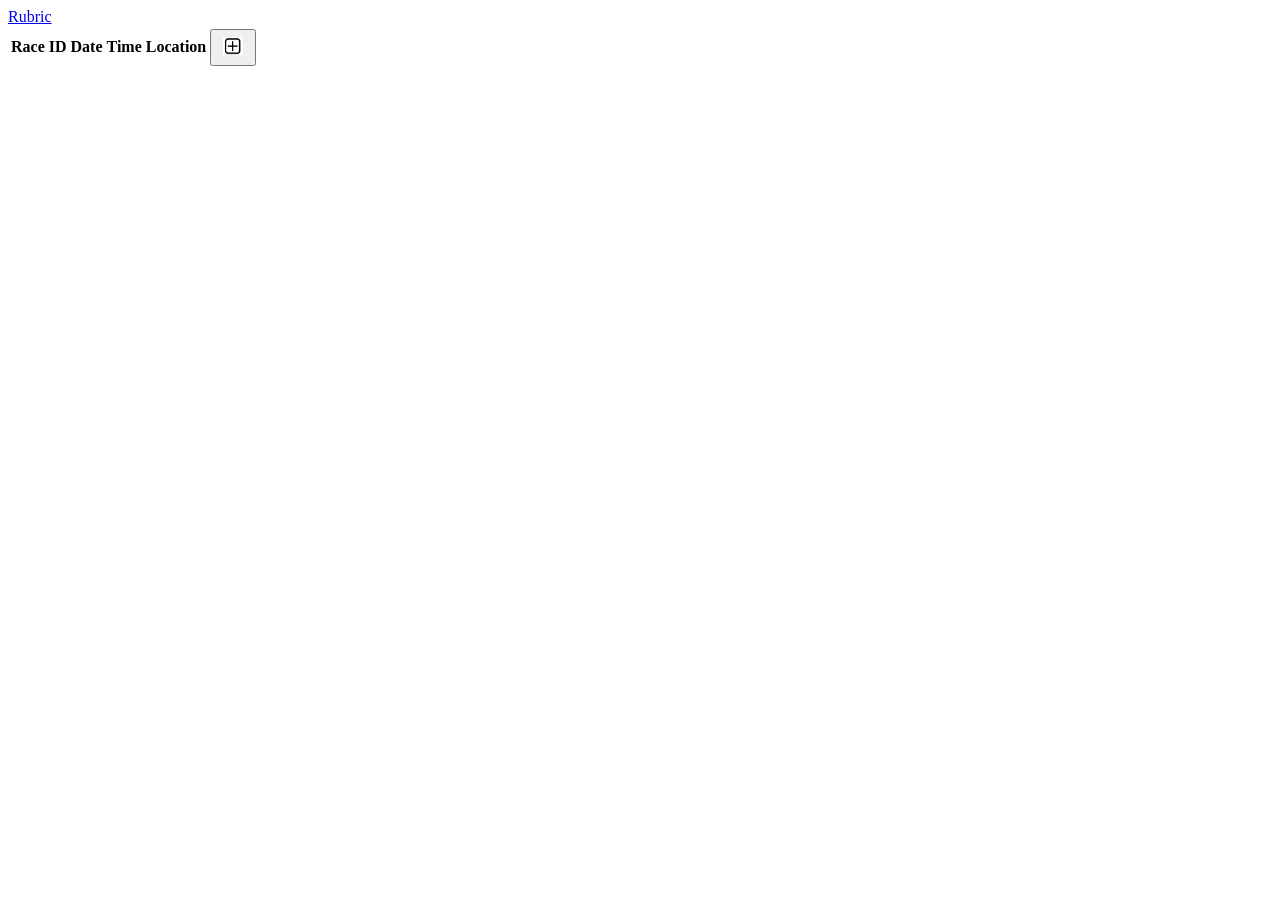
<file: cst336_final_exam/index.html>
<!DOCTYPE html>
<html>
    <head>
        <title></title>
        <link rel="stylesheet" type="text/css" href="css/styles.css">
    </head>
    <body>
        <a href="rubric.html">Rubric</a>
        <div id="pages">
            <table>
                <thead>
                    <th>Race ID</th>
                    <th>Date</th>
                    <th>Time</th>
                    <th>Location</th>
                    <th>
                        <button class="add action">
                            <img src="img/racing-add.png" />
                        </button>
                    </th>
                </thead>
                <tbody>
                    <!--Put all the pages data here-->
                </tbody>
            </table>
        </div>
        
        <!-- Modal, hidden until called -->
        <div id="modalBox" class="modal">
    
            <!-- Modal body -->
            <div class="modal-content">
                <span class="close">&times;</span>
                <div>
                    <label for="raceId">Race ID</label>
                    <input id="raceId" type="text" />
                </div>
                
                <div>
                    <label for="date">Date</label>
                    <input id="date" type="date" />
                </div>
                
                <div>
                    <label for="time">Start time</label></label>
                    <input id="time" type="time" />
                </div>

                <div>
                    <label for="password">Password</label>
                    <input id="password" type="psw" />
                </div>
                
                <div>
                    <span>Location</label>
                    <textarea id="location" rows="4"></textarea>
                </div>
    
                <div>
                    <button class="saveRace">Save Race</button>
                </div>
    
            </div>
    
        </div>
        <script src="https://code.jquery.com/jquery-3.3.1.min.js" integrity="sha256-FgpCb/KJQlLNfOu91ta32o/NMZxltwRo8QtmkMRdAu8=" crossorigin="anonymous"></script>
        <script src="js/race.js"></script>
    </body>
</html>
</file>
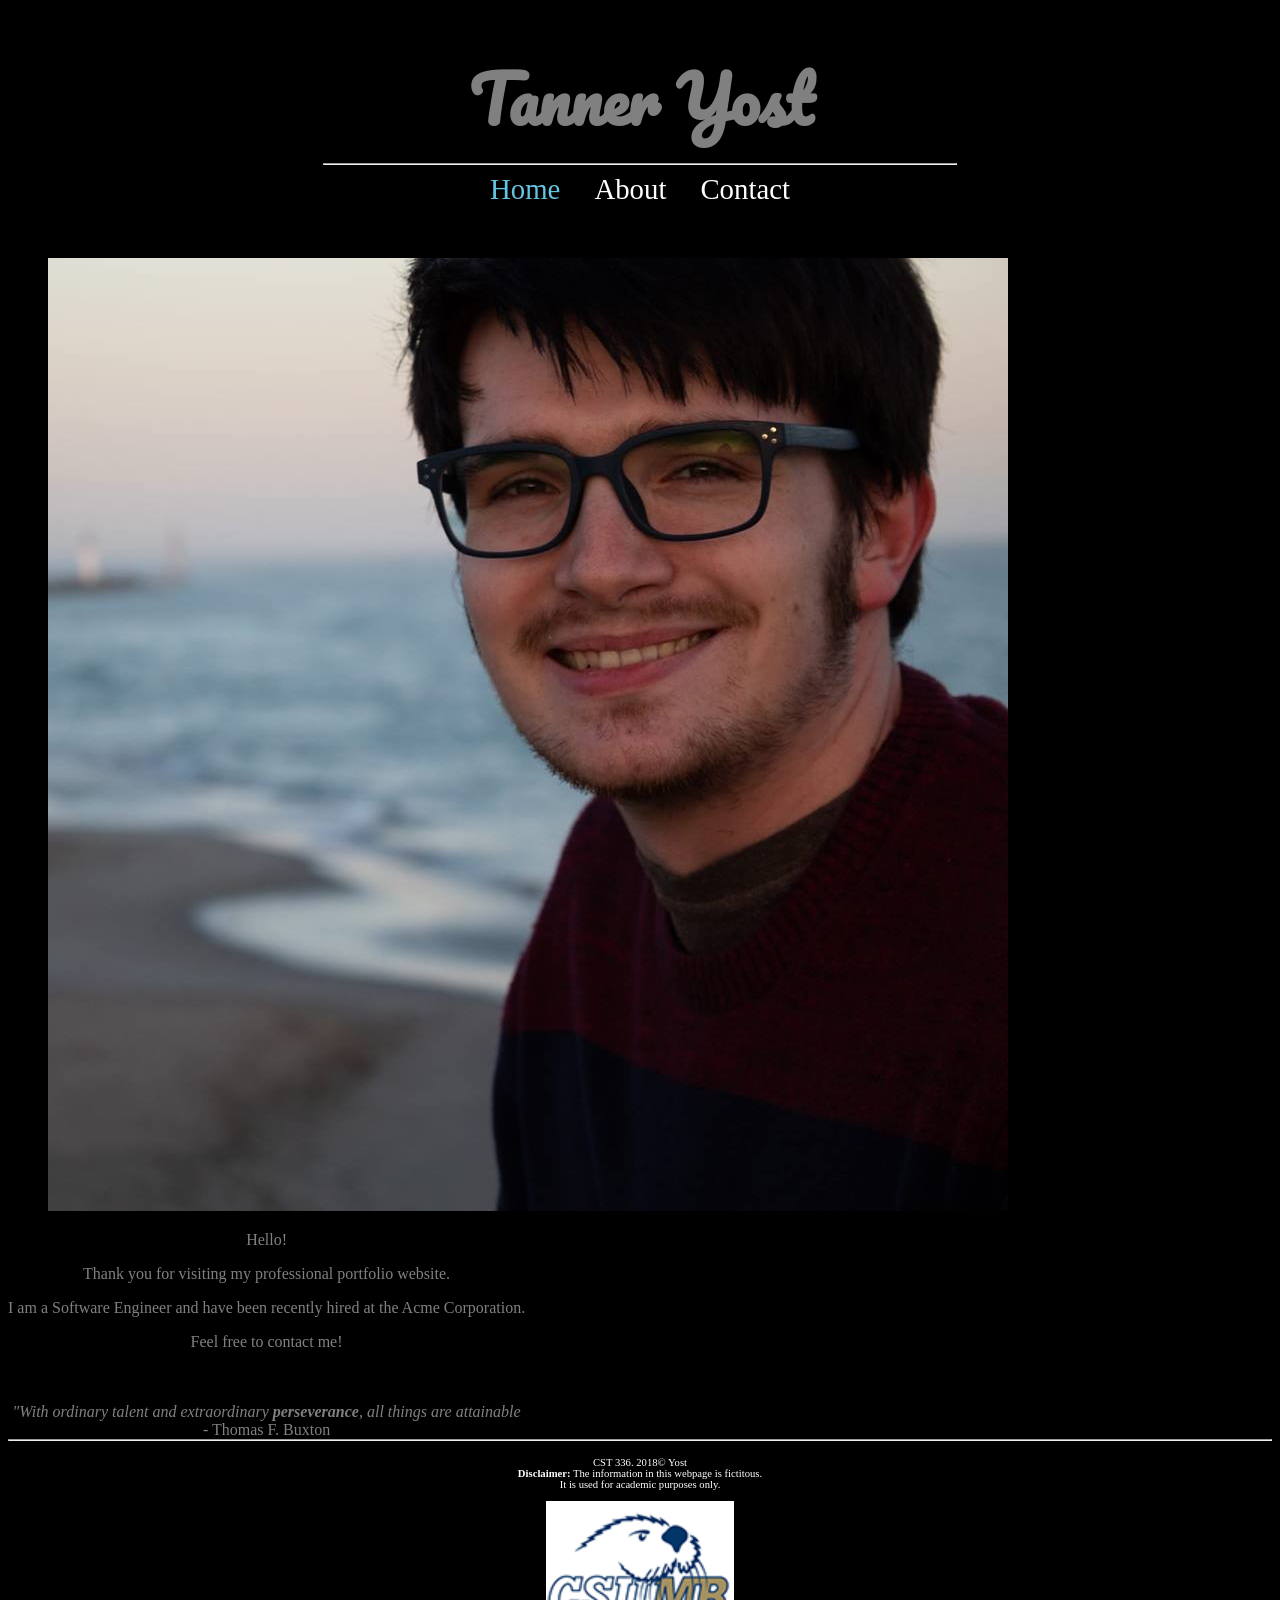
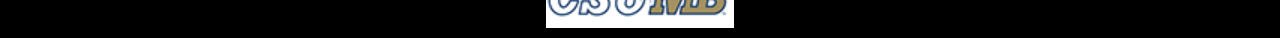
<file: portfolio/index.html>
<!DOCTYPE html>
<html>
<!--

First Website
and comment
in html
(comments can span multiple lines)

-->

<!-- This is the head -->
<!-- All styles and javascript go inside the head -->
    <head>
        <meta char=”utf-8” />
        <title>Tanner Yost - Personal Website</title>
        <link href="css/styles.css" rel="stylesheet" type="text/css" />
        <link href="https://fonts.googleapis.com/css?family=Pacifico" rel="stylesheet">
    </head>
<!-- closing head -->

    <!-- This is the body -->
    <!-- This is where we place the content of our website -->
    <body>
        <header>
            <h1>Tanner Yost</h1>
        </header>
        <nav>
            <hr width="50%" />
            <a href="index.html" class="currentLink">Home</a>
            <a href="about.html">About</a>
            <a href="contact.html">Contact</a>
        </nav>
        
        <br /><br />
        
        <main>
            <figure id="me">
                <img src="img/me.jpg" alt="Picture of Tanner Yost" />
            </figure>
            
            <div id="welcomeText">
                Hello! <br />
                <p>
                    Thank you for visiting my professional portfolio website.
                </p>
                
                <p>
                    I am a Software Engineer and have been recently hired at the Acme Corporation.
                </p>
                
                <p>
                    Feel free to contact me!
                </p>
                
                <br /><br />
                
                <em>
                    "With ordinary talent and extraordinary <strong>perseverance</strong>, all things are attainable
                </em>
                <br />
                - Thomas F. Buxton
            </div>
        </main>
        
        
        
        <!-- This is the footer -->
        <!-- The footer goes inside the body but not always -->
        <footer>
            <hr>
            <br />
            CST 336. 2018&copy; Yost <br />
            <strong>Disclaimer:</strong> The information in this webpage is fictitous. <br />
            It is used for academic purposes only. 
            <br /><br />
            
            <img src="img/logo.png" alt = "CSUMB logo">
        </footer>
        <!-- closing footer -->
        
    </body>
    <!-- closing body -->

</html>
</file>
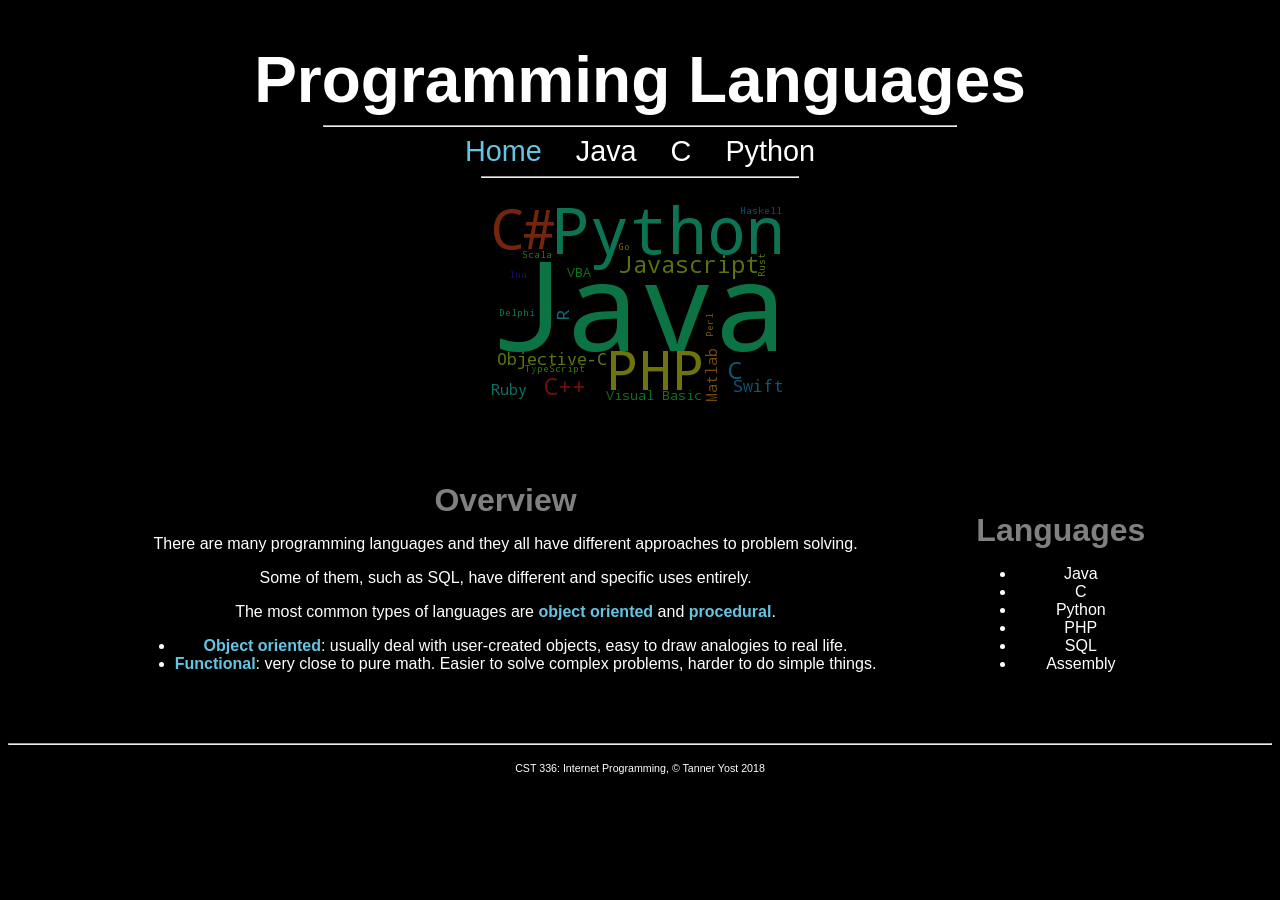
<file: homework/1/index.html>
<!-- information obtained from https://pdfs.semanticscholar.org/presentation/f5aa/7488e8a705de2e01895bf0e26bff6420abac.pdf and elsewhere denoted -->
<!DOCTYPE html>
<html lang="en">
    <head>
        <meta charset="utf-8" />
        <title>Tanner Yost - Personal Website</title>
        <link href="css/styles.css" rel="stylesheet" type="text/css" />
    </head>

    <body>
        <header>
            <h1>Programming Languages</h1>
        </header>
        
        <nav>
            <hr class="top" />
            <a href="index.html" id="currentLink">Home</a>
            <a href="java.html">Java</a>
            <a href="c.html">C</a>
            <a href="python.html">Python</a>
            <hr class="bottom" />
        </nav>
        
        <main>
            <br />
            <img src="img/languages.png" alt="programming languages"/>
            <br />
            <div class="column">
                <h2>Overview</h2>
                <p>There are many programming languages and they all have different approaches to problem solving.</p>
                <p>Some of them, such as SQL, have different and specific uses entirely.</p>
                <p>The most common types of languages are <strong>object oriented</strong> and <strong>procedural</strong>.</p>
                <ul class="element">
                    <li><strong>Object oriented</strong>: usually deal with user-created objects, easy to draw analogies to real life.</li>
                    <li><strong>Functional</strong>: very close to pure math. Easier to solve complex problems, harder to do simple things.</li>
                </ul>
            </div>
            
            <div class="column">
                <h2>Languages</h2>
                <ul class="element">
                    <li>Java</li>
                    <li>C</li>
                    <li>Python</li>
                    <li>PHP</li>
                    <li>SQL</li>
                    <li>Assembly</li>
                </ul>
            </div>

        </main>
        
        <footer>
            <hr>
            <br />
            CST 336: Internet Programming, &copy; Tanner Yost 2018<br />
            <br /><br />
        </footer>
    </body>
</html>
</file>
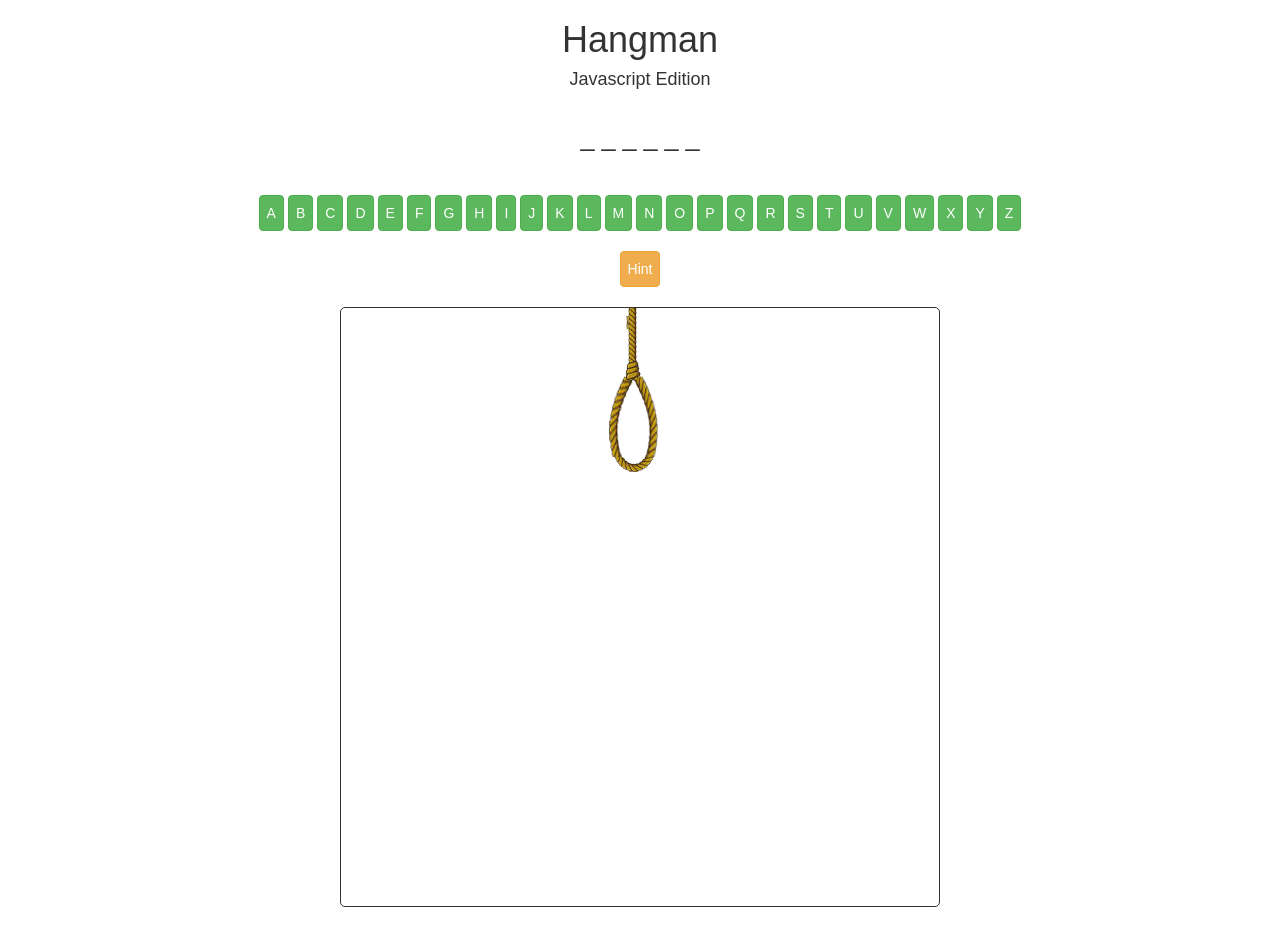
<file: labs/hangman/index.html>
<!DOCTYPE html>
<html>
    <head>
        <title>Hangman</title>
        <link href="css/styles.css" rel="stylesheet" type="text/css" />
        <link href="https://fonts.googleapis.com/css?family=Pacifico" rel="stylesheet">
        <link href="https://maxcdn.bootstrapcdn.com/bootstrap/3.3.7/css/bootstrap.min.css" rel="stylesheet" integrity="sha384-BVYiiSIFeK1dGmJRAkycuHAHRg32OmUcww7on3RYdg4Va+PmSTsz/K68vbdEjh4u" crossorigin="anonymous">
        
        <script src="https://ajax.googleapis.com/ajax/libs/jquery/3.2.1/jquery.min.js"></script>
        <script src="https://maxcdn.bootstrapcdn.com/bootstrap/3.3.7/js/bootstrap.min.js" integrity="sha384-Tc5IQib027qvyjSMfHjOMaLkfuWVxZxUPnCJA7l2mCWNIpG9mGCD8wGNIcPD7Txa" crossorigin="anonymous"></script>
        
        <meta name="viewport" content="width=device-width, initial-scale=1">

    </head>
    <body>
        <div class='container text-center'>
            <header>
                <h1>Hangman</h1>
                <h4>Javascript Edition</h4>
            </header>
            
            <div id="word"></div>
            <div id="letters"></div>
            
            <div id="hint">
                <button class="hintBtn btn btn-warning">Hint</button>
            </div>
            
            <div id="man">
                <img src="img/stick_0.png" id="hangImg">
            </div>
            
            <div id="won">
                <h2>You won!</h2>
                <button class="replayBtn btn btn-warning">Play Again</button>
            </div>
            
            
            <div id="lost">
                <h2>You lost!</h2>
                <button class="replayBtn btn btn-warning">Play Again</button>
            </div>
            
        </div>
        
        <script src="js/hangman.js"></script>
    </body>
</html>
</file>
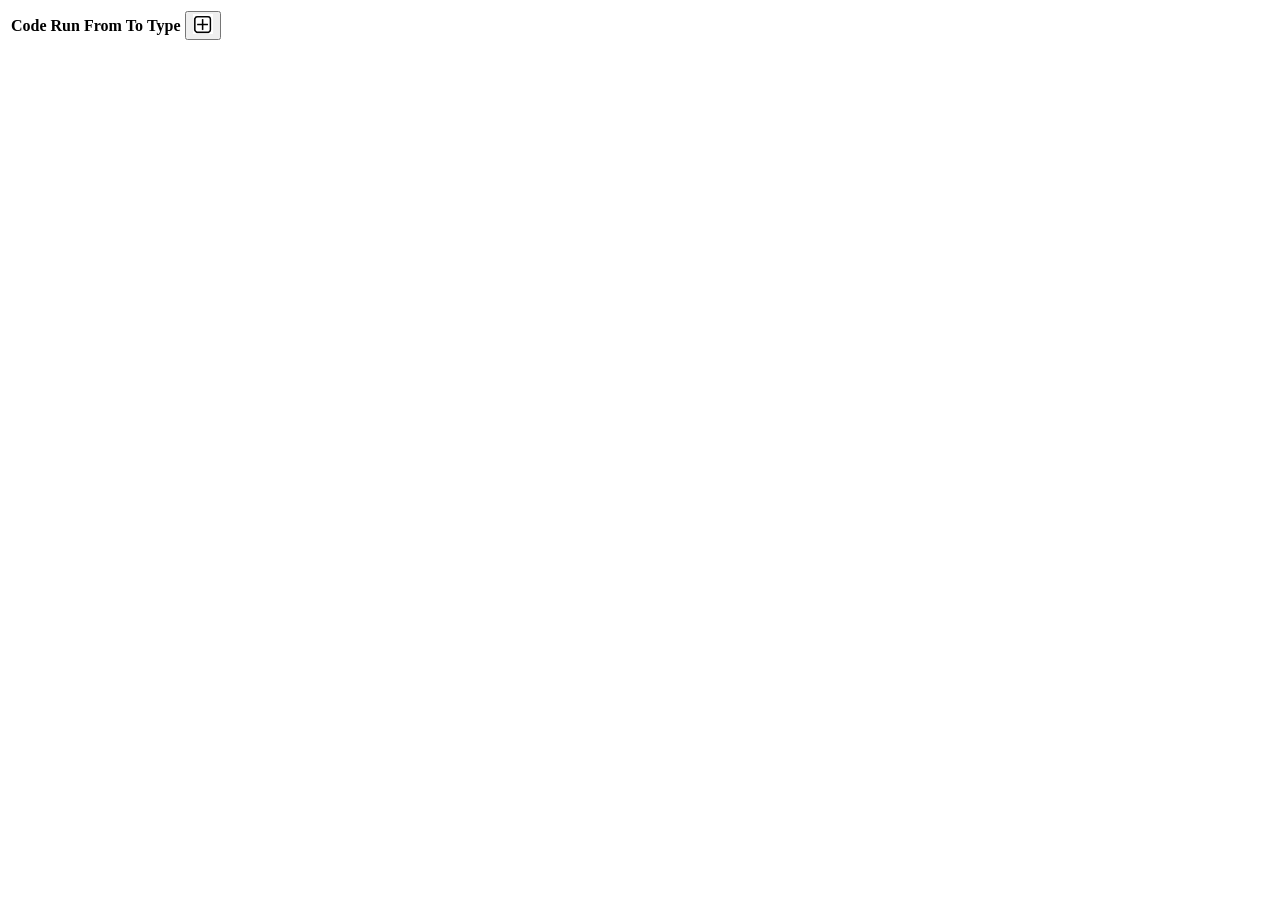
<file: test/practice/index.html>
<!DOCTYPE html>
<html>

<head>
    <title> </title>
    <link rel="stylesheet" type="text/css" href="salon.css">
</head>

<body>
    <!--Search bar-->
    <div>

    </div>

    <!--Pages-->
    <div id="pages">
        <table>
            <thead>
                <th>Code</th>
                <th>Run From</th>
                <th>To</th>
                <th>Type</th>
                <th>
                    <button class="add action">
                        <img src="img/salon-add.png" />
                    </button>
                </th>
            </thead>
            <tbody>
                <!--Put all the pages data here-->
            </tbody>
        </table>

    </div>

    <!--Modal-->
    <div id="modalBox" class="modal">

        <!-- Modal content -->
        <div class="modal-content">
            <span class="close">&times;</span>

            <div>
                <label for="fromDate">From</label>
                <input id="fromDate" type="date" />
                <label for="toDate">To</label>
                <input id="toDate" type="date" />
            </div>
            <div>
                <label for="code">Code</label>
                <input id="code" type="text" />
            </div>
            <div>
                <label for="statusId">Status</label>
                <select>
                    <option value="0">Archived</option>
                    <option value="1">On Hold</option>
                    <option value="2">Active</option>
                </select>
                <label for="typeId">Type</label>
                <select>
                    <option value="">---Please Select One---</option>
                    <option value="0">Standard</option>
                    <option value="1">On Hold</option>
                    <option value="2">Active</option>
                </select>
            </div>
            <div>
                <label for="title">Title</label>
                <input id="title" type="text" />
            </div>
            <div>
                <label for="slogan">Slogan</label>
                <input id="slogan" type="text" />
            </div>
            <div>
                <label for="action">Action</label>
                <input id="action" type="text" />
            </div>
            <div>
                <span>Description</label>
                <textarea id="description" rows="5"></textarea>
            </div>

            <div>
                <button class="save">Save</button>
            </div>

        </div>

    </div>

    <script src="https://code.jquery.com/jquery-3.3.1.min.js" integrity="sha256-FgpCb/KJQlLNfOu91ta32o/NMZxltwRo8QtmkMRdAu8=" crossorigin="anonymous"></script>
    <script src="salon.js"></script>

</body>

</html>
</file>
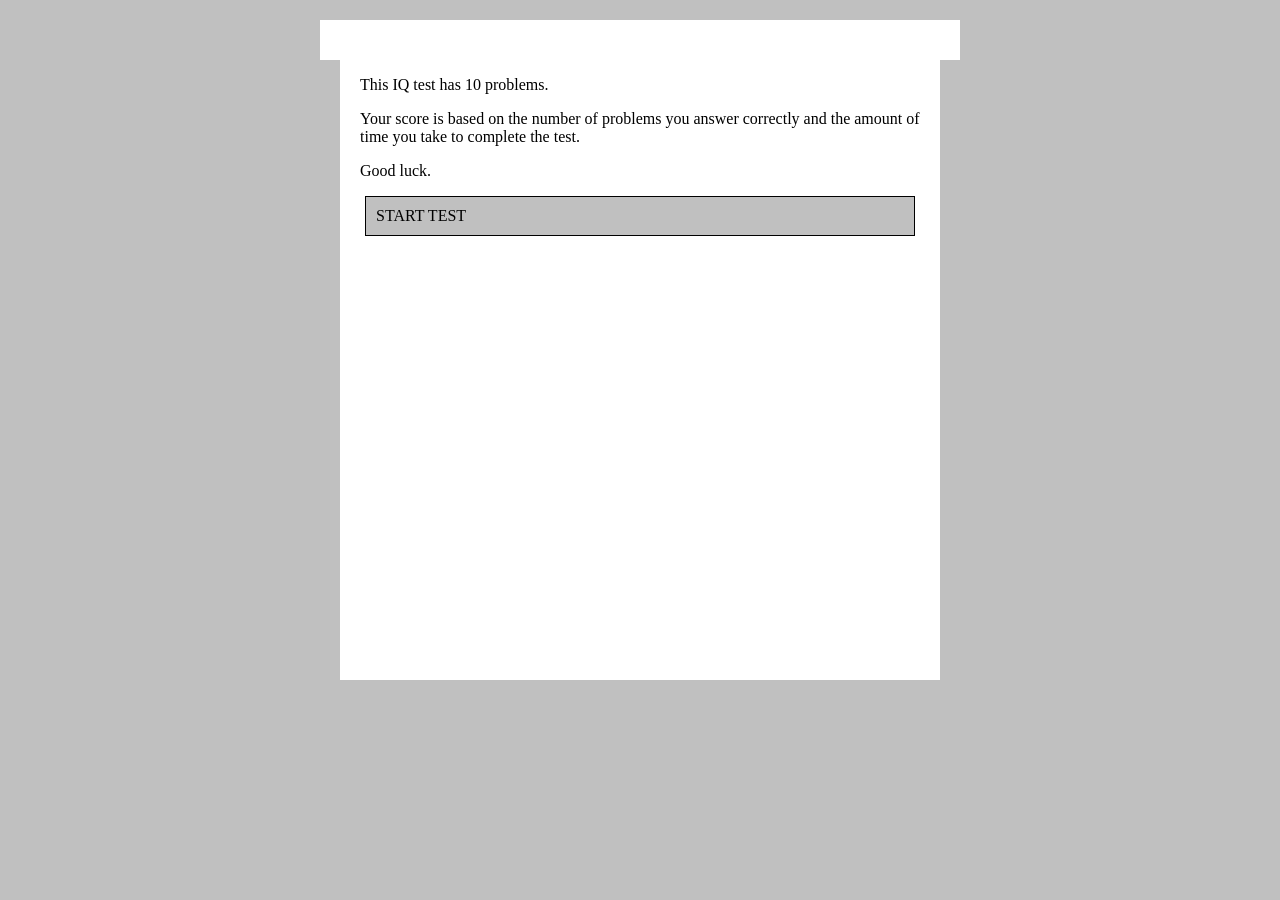
<file: homework/4/v1/index.html>
<!doctype html>

<html>
	<head>
		<title>IQ TEST</title>
		<link rel="stylesheet" type="text/css" href="iq.css">
		<script language="javascript" type="text/javascript" src="iq.js"></script>
	</head>
	<body onload="newProblem()">
		<div id="wrapper">
			<div id="testScreen">
				<h1>IQ TEST</h1>
				<h2 id="question">Question</h2>
				<img id="graphic">
				<div id="answer1" class="button" onclick="respond(this);">Possible Answer</div>
				<div id="answer2" class="button" onclick="respond(this);">Possible Answer</div>
				<div id="answer3" class="button" onclick="respond(this);">Possible Answer</div>
				<div id="answer4" class="button" onclick="respond(this);">Possible Answer</div>
			</div>
			<div id="introScreen">
				<p>This IQ test has 10 problems.</p>
				<p>Your score is based on the number of problems you answer correctly and the amount of time you take to complete the test.</p>
				<p>Good luck.</p>
				<div class="button" onclick="start()">START TEST</div>
			</div>
		</div>
	</body>
</html>
</file>
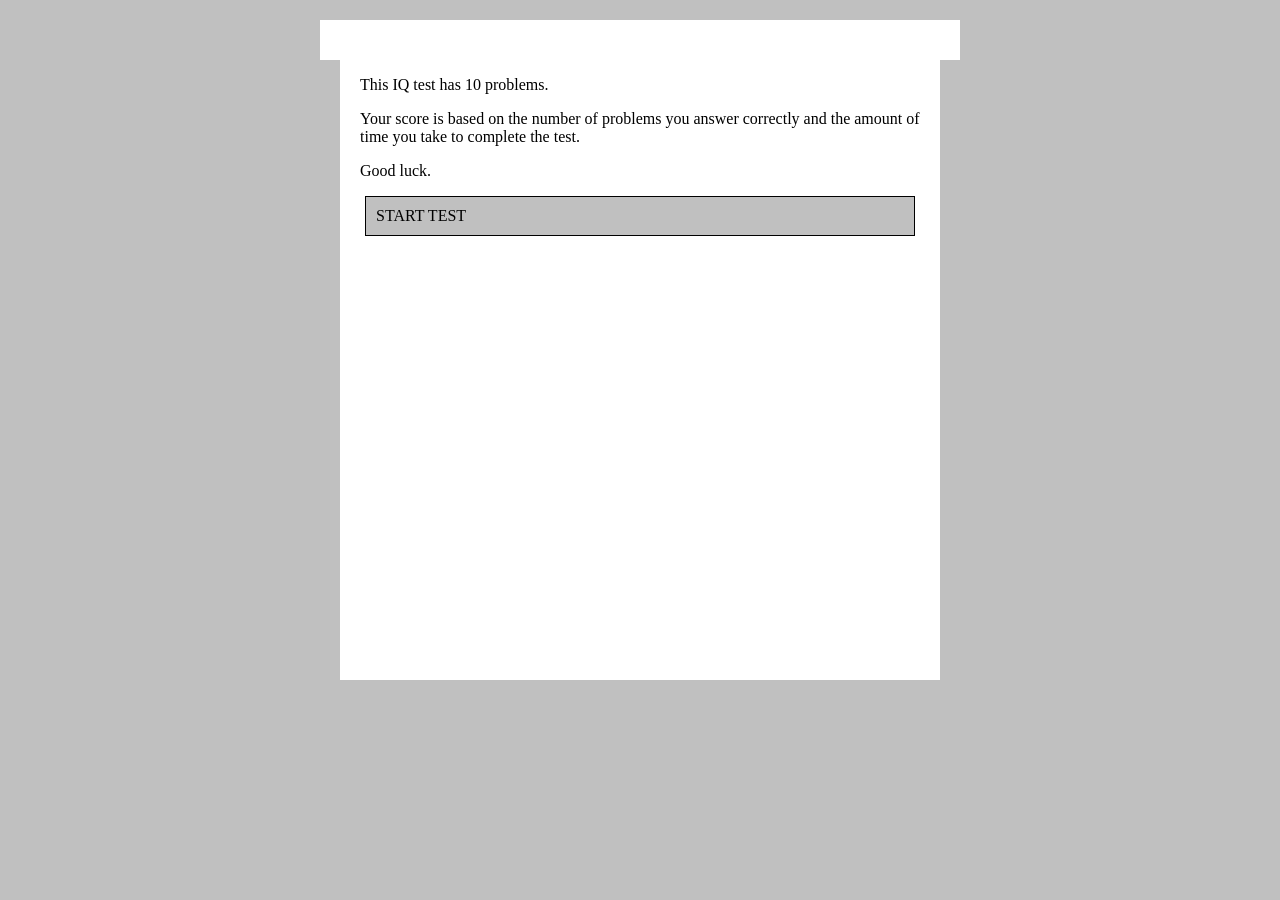
<file: homework/4/v2/index.html>
<!doctype html>

<html>
	<head>
		<title>IQ TEST</title>
		<link rel="stylesheet" type="text/css" href="iq.css">
		<script language="javascript" type="text/javascript" src="iq.js"></script>
	</head>
	<body onload="newProblem()">
		<div id="wrapper">
			<div id="testScreen">
				<h1>IQ TEST</h1>
				<h2 id="question">Question</h2>
				<img id="graphic">
				<div id="answer1" class="button" onclick="respond();">Possible Answer</div>
				<div id="answer2" class="button" onclick="respond();">Possible Answer</div>
				<div id="answer3" class="button" onclick="respond();">Possible Answer</div>
				<div id="answer4" class="button" onclick="respond();">Possible Answer</div>
			</div>
			<div id="introScreen">
				<p>This IQ test has 10 problems.</p>
				<p>Your score is based on the number of problems you answer correctly and the amount of time you take to complete the test.</p>
				<p>Good luck.</p>
				<div class="button" onclick="start()">START TEST</div>
			</div>
		</div>
	</body>
</html>
</file>
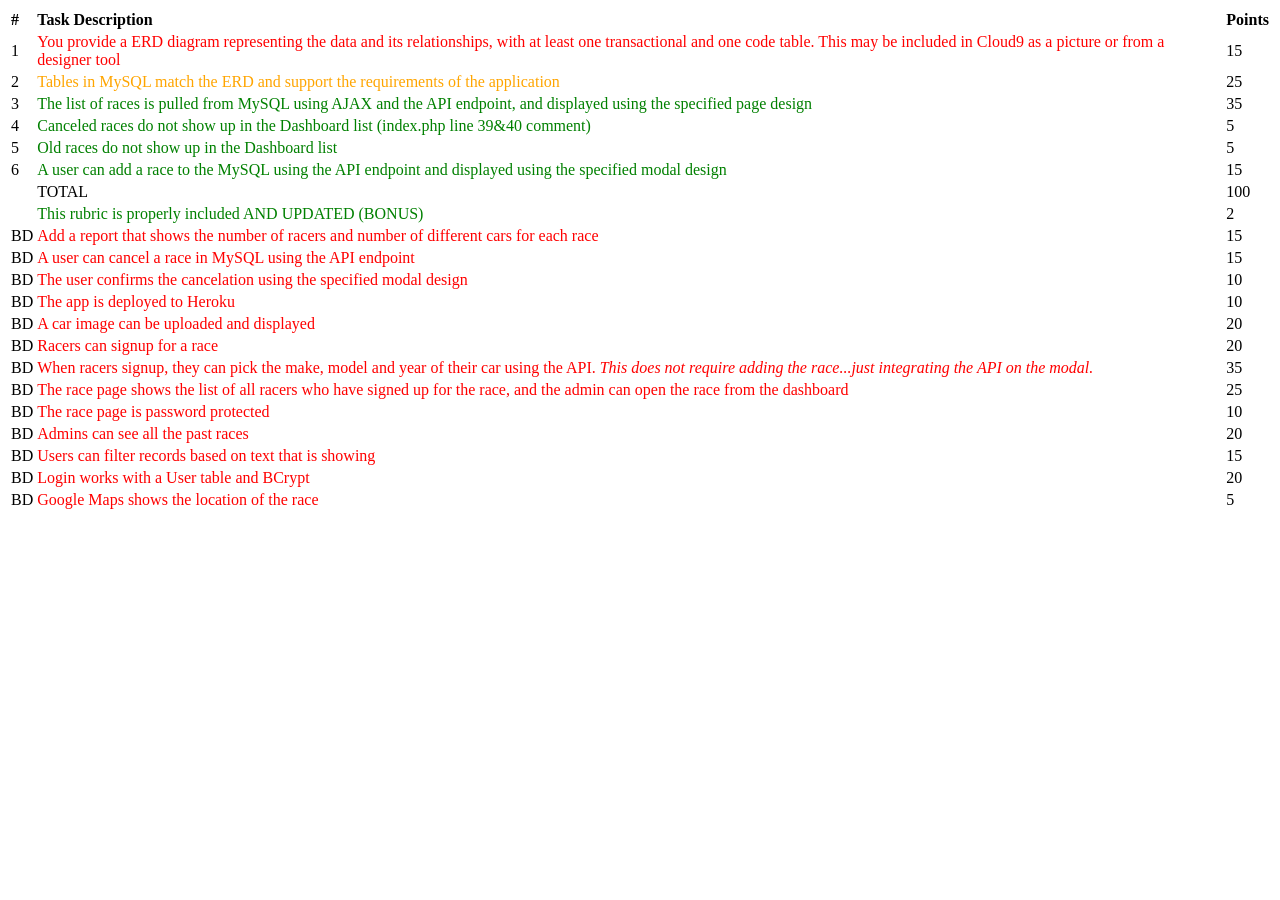
<file: cst336_final_exam/rubric.html>
<!DOCTYPE html>
<html>
    <head>
        <title> </title>
    </head>
    <body>
        <table>
        <thead>
        <tr>
        <th style="text-align:left">#</th>
        <th style="text-align:left">Task Description</th>
        <th style="text-align:left">Points</th>
        </tr>
        </thead>
        <tbody>
        <tr>
        <td style="text-align:left">1</td>
        <td style="text-align:left; color:red">You provide a ERD diagram representing the data and its relationships, with at least one transactional and one code table. This may be included in Cloud9 as a picture or from a designer tool</td>
        <td style="text-align:left">15</td>
        </tr>
        <tr>
        <td style="text-align:left">2</td>
        <td style="text-align:left; color:orange">Tables in MySQL match the ERD and support the requirements of the application</td>
        <td style="text-align:left">25</td>
        </tr>
        <tr>
        <td style="text-align:left">3</td>
        <td style="text-align:left; color:green">The list of races is pulled from MySQL using AJAX and the API endpoint, and displayed using the specified page design</td>
        <td style="text-align:left">35</td>
        </tr>
        <tr>
        <td style="text-align:left">4</td>
        <td style="text-align:left; color:green">Canceled races do not show up in the Dashboard list (index.php line 39&40 comment)</td>
        <td style="text-align:left">5</td>
        </tr>
        <tr>
        <td style="text-align:left">5</td>
        <td style="text-align:left; color:green">Old races do not show up in the Dashboard list</td>
        <td style="text-align:left">5</td>
        </tr>
        <tr>
        <td style="text-align:left">6</td>
        <td style="text-align:left; color:green">A user can add a race to the MySQL using the API endpoint and displayed using the specified modal design</td>
        <td style="text-align:left">15</td>
        </tr>
        <tr>
        <td style="text-align:left"></td>
        <td style="text-align:left">TOTAL</td>
        <td style="text-align:left">100</td>
        </tr>
        <tr>
        <td style="text-align:left"></td>
        <td style="text-align:left; color:green">This rubric is properly included AND UPDATED (BONUS)</td>
        <td style="text-align:left">2</td>
        </tr>
        <tr>
        <td style="text-align:left">BD</td>
        <td style="text-align:left; color:red">Add a report that shows the number of racers and number of different cars for each race</td>
        <td style="text-align:left">15</td>
        </tr>
        <tr>
        <td style="text-align:left">BD</td>
        <td style="text-align:left; color:red">A user can cancel a race in MySQL using the API endpoint</td>
        <td style="text-align:left">15</td>
        </tr>
        <tr>
        <td style="text-align:left">BD</td>
        <td style="text-align:left; color:red">The user confirms the cancelation using the specified modal design</td>
        <td style="text-align:left">10</td>
        </tr>
        <tr>
        <td style="text-align:left">BD</td>
        <td style="text-align:left; color:red">The app is deployed to Heroku</td>
        <td style="text-align:left">10</td>
        </tr>
        <tr>
        <td style="text-align:left">BD</td>
        <td style="text-align:left; color:red">A car image can be uploaded and displayed</td>
        <td style="text-align:left">20</td>
        </tr>
        <tr>
        <td style="text-align:left">BD</td>
        <td style="text-align:left; color:red">Racers can signup for a race</td>
        <td style="text-align:left">20</td>
        </tr>
        <tr>
        <td style="text-align:left">BD</td>
        <td style="text-align:left; color:red">When racers signup, they can pick the make, model and year of their car using the API. <i>This does not require adding the race...just integrating the API on the modal.</i></td>
        <td style="text-align:left">35</td>
        </tr>
        <tr>
        <td style="text-align:left">BD</td>
        <td style="text-align:left; color:red">The race page shows the list of all racers who have signed up for the race, and the admin can open the race from the dashboard</td>
        <td style="text-align:left">25</td>
        </tr>
        <tr>
        <td style="text-align:left">BD</td>
        <td style="text-align:left; color:red">The race page is password protected</td>
        <td style="text-align:left">10</td>
        </tr>
        <tr>
        <td style="text-align:left">BD</td>
        <td style="text-align:left; color:red">Admins can see all the past races</td>
        <td style="text-align:left">20</td>
        </tr>
        <tr>
        <td style="text-align:left">BD</td>
        <td style="text-align:left; color:red">Users can filter records based on text that is showing</td>
        <td style="text-align:left">15</td>
        </tr>
        <tr>
        <td style="text-align:left">BD</td>
        <td style="text-align:left; color:red">Login works with a User table and BCrypt</td>
        <td style="text-align:left">20</td>
        </tr>
        <tr>
        <td style="text-align:left">BD</td>
        <td style="text-align:left; color:red">Google Maps shows the location of the race</td>
        <td style="text-align:left">5</td>
        </tr>
        </tbody>
        </table>
    </body>
</html>
</file>
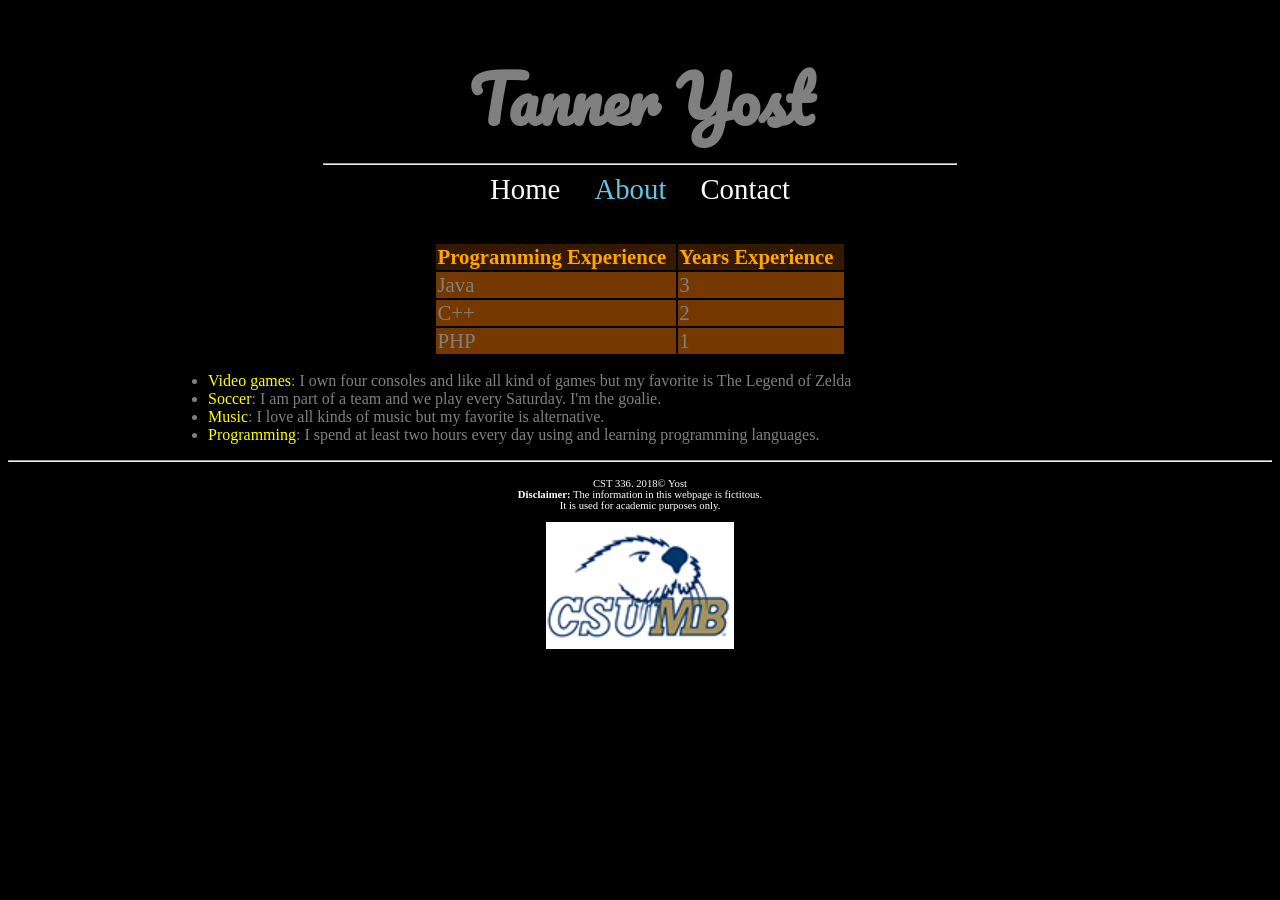
<file: portfolio/about.html>
<!DOCTYPE html>
<html>
<!--

First Website
and comment
in html
(comments can span multiple lines)

-->

<!-- This is the head -->
<!-- All styles and javascript go inside the head -->
    <head>
        <meta char=”utf-8” />
        <title>Tanner Yost - Personal Website</title>
        <link href="css/styles.css" rel="stylesheet" type="text/css" />
        <link href="https://fonts.googleapis.com/css?family=Pacifico" rel="stylesheet">
    </head>
<!-- closing head -->

    <!-- This is the body -->
    <!-- This is where we place the content of our website -->
    <body>
        <header>
            <h1>Tanner Yost</h1>
        </header>
        <nav>
            <hr width="50%" />
            <a href="index.html">Home</a>
            <a href="about.html" class="currentLink">About</a>
            <a href="contact.html">Contact</a>
        </nav>
        
        <br /><br />
        
        <div id = "content">
            <!-- Create the table to hold experience data -->
            <table>
                <tr id="table-header">
                    <td><strong>Programming Experience</strong></td>
                    <td><strong>Years Experience</strong></td>
                </tr>
                <tr class="table-row">
                    <td>Java</td>
                    <td>3</td>
                </tr>

                <tr class="table-row">
                    <td>C++</td>
                    <td>2</td>
                </tr>
                
                <tr class="table-row">
                    <td>PHP</td>
                    <td>1</td>
                </tr>
            </table>
        </div>
        
        <ul>
            <li><span class="hobby">Video games</span>: I own four consoles and like all kind of games but my favorite is The Legend of Zelda</li>
            <li><span class="hobby">Soccer</span>: I am part of a team and we play every Saturday. I'm the goalie.</li>
            <li><span class="hobby">Music</span>: I love all kinds of music but my favorite is alternative.</li>
            <li><span class="hobby">Programming</span>: I spend at least two hours every day using and learning programming languages.</li>
        </ul>
        
        
        <!-- This is the footer -->
        <!-- The footer goes inside the body but not always -->
        <footer>
            <hr>
            <br />
            CST 336. 2018&copy; Yost <br />
            <strong>Disclaimer:</strong> The information in this webpage is fictitous. <br />
            It is used for academic purposes only. 
            <br /><br />
            
            <img src="img/logo.png" alt = "CSUMB logo">
        </footer>
        <!-- closing footer -->
        
    </body>
    <!-- closing body -->

</html>
</file>
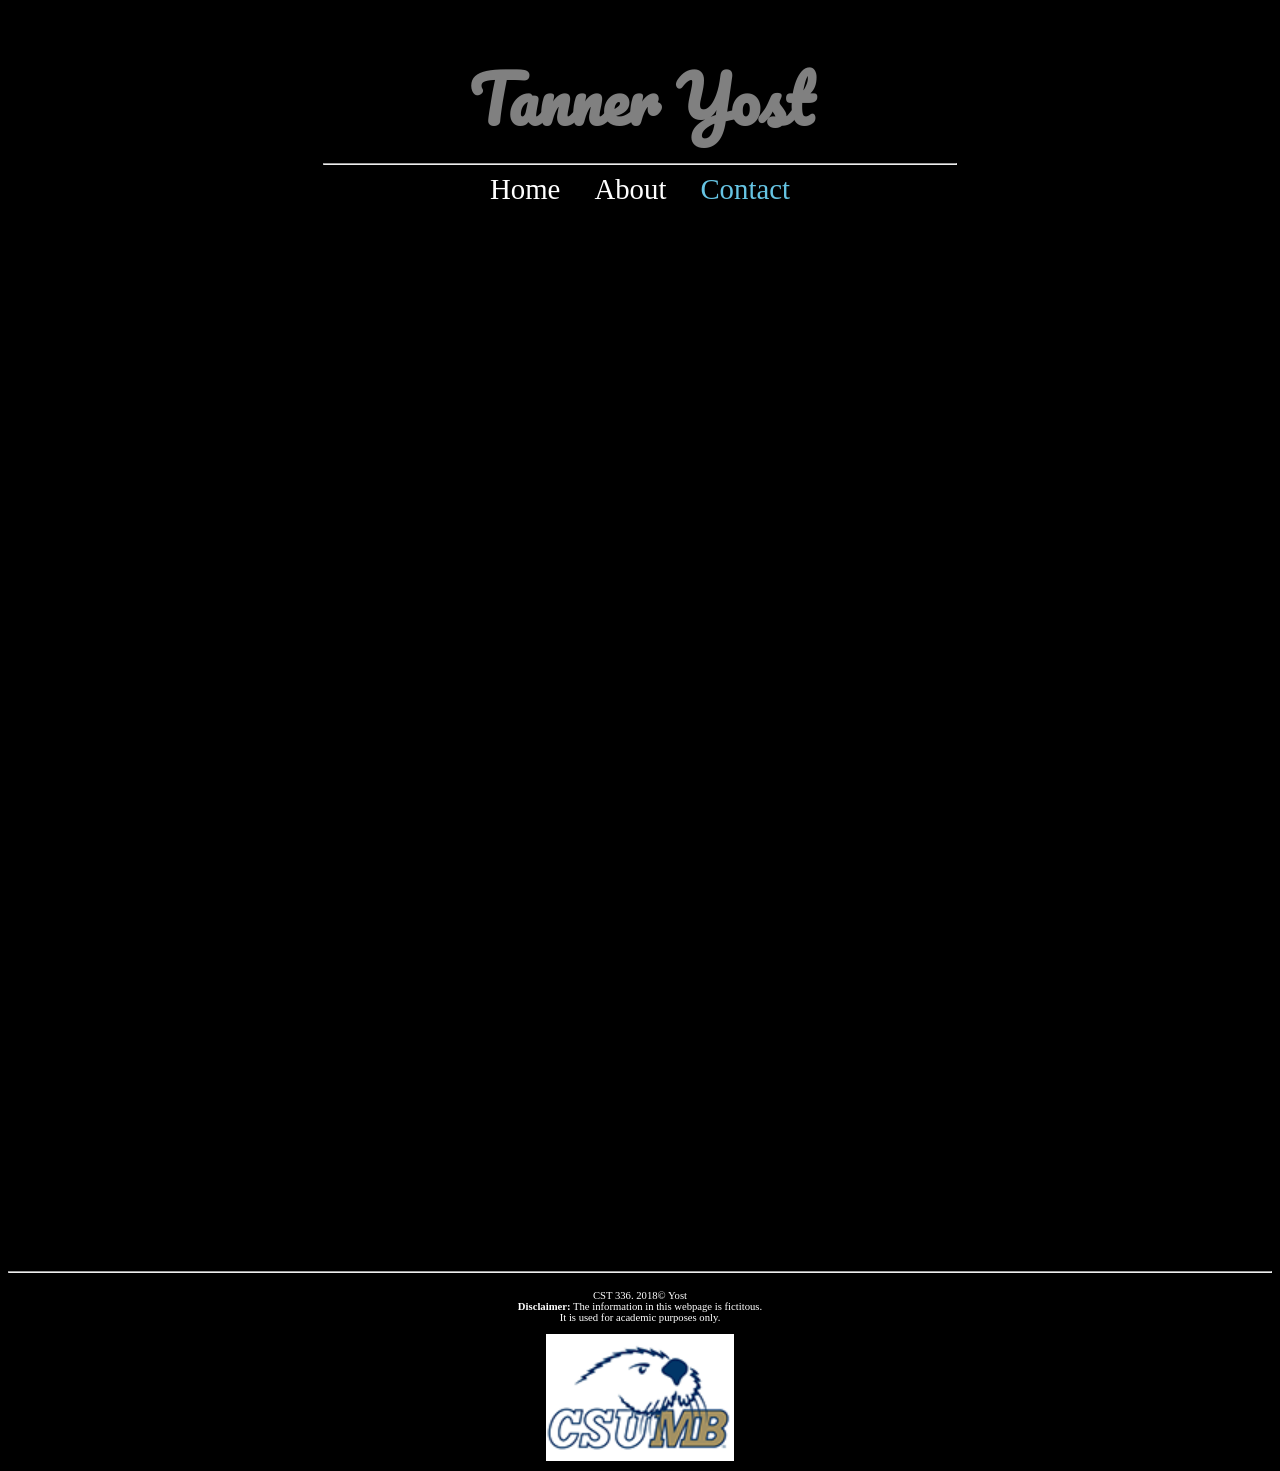
<file: portfolio/contact.html>
<!DOCTYPE html>
<html>
<!--

First Website
and comment
in html
(comments can span multiple lines)

-->

<!-- This is the head -->
<!-- All styles and javascript go inside the head -->
    <head>
        <meta char=”utf-8” />
        <title>Tanner Yost - Personal Website</title>
        <link href="css/styles.css" rel="stylesheet" type="text/css" />
        <link href="https://fonts.googleapis.com/css?family=Pacifico" rel="stylesheet">
    </head>
<!-- closing head -->

    <!-- This is the body -->
    <!-- This is where we place the content of our website -->
    <body>
        <header>
            <h1>Tanner Yost</h1>
        </header>
        <nav>
            <hr width="50%" />
            <a href="index.html">Home</a>
            <a href="about.html">About</a>
            <a href="contact.html" class="currentLink">Contact</a>
        </nav>
        
        <br /><br />
        
        <div id = "content">
            <iframe src="https://docs.google.com/forms/d/e/1FAIpQLSegSv1Ss2KQdOzGv03z9IpfzK0Rp5Jy4GvOniWld1F1BXhF6w/viewform?embedded=true" width="640" height="1020" frameborder="0" marginheight="0" marginwidth="0">Loading...</iframe>
        </div>
 
        
        <!-- This is the footer -->
        <!-- The footer goes inside the body but not always -->
        <footer>
            <hr>
            <br />
            CST 336. 2018&copy; Yost <br />
            <strong>Disclaimer:</strong> The information in this webpage is fictitous. <br />
            It is used for academic purposes only. 
            <br /><br />
            
            <img src="img/logo.png" alt = "CSUMB logo">
        </footer>
        <!-- closing footer -->
        
    </body>
    <!-- closing body -->

</html>
</file>
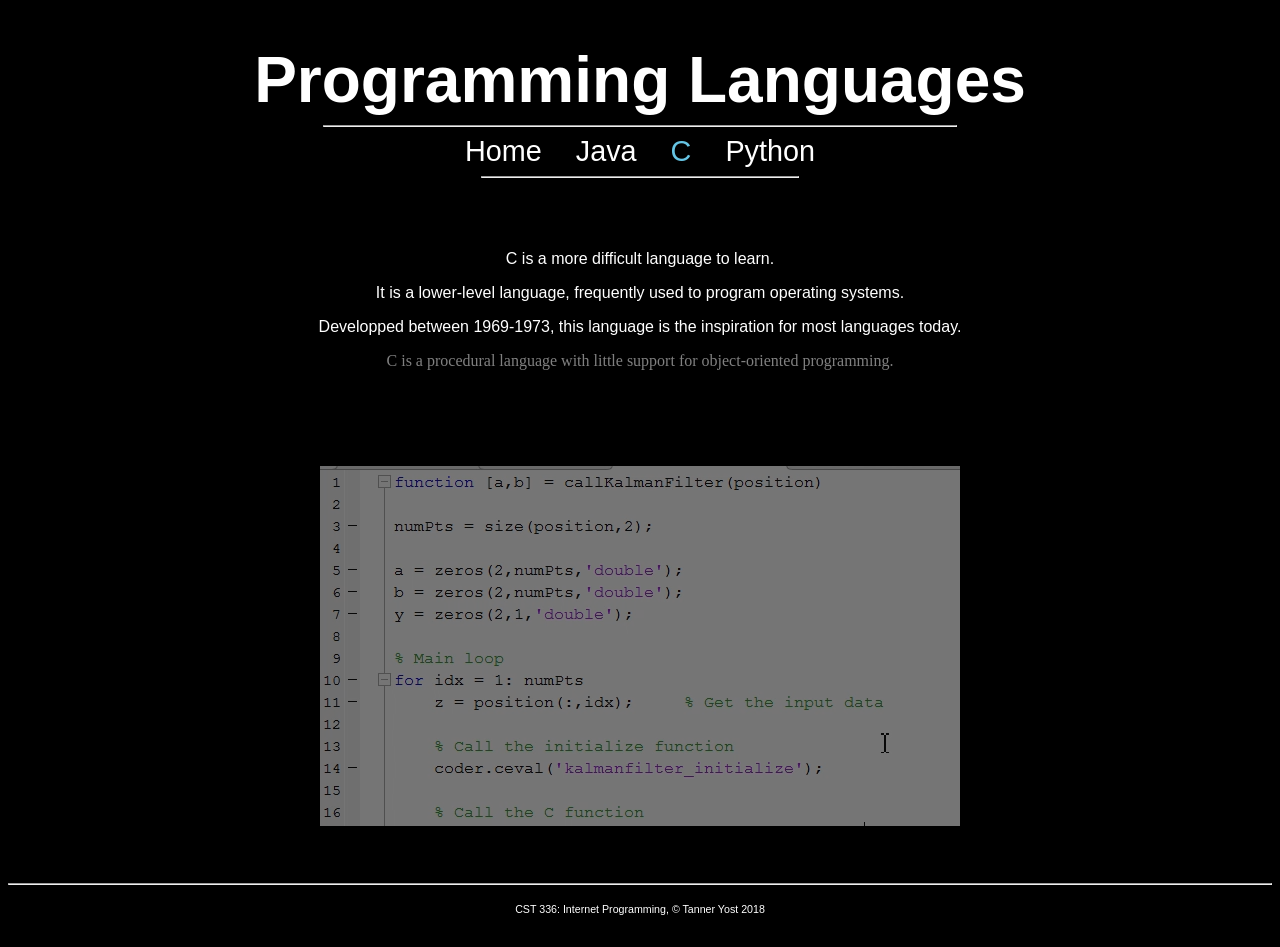
<file: homework/1/c.html>
<!-- information obtained from https://pdfs.semanticscholar.org/presentation/f5aa/7488e8a705de2e01895bf0e26bff6420abac.pdf and elsewhere denoted -->
<!DOCTYPE html>
<html lang="en">
    <head>
        <meta charset="utf-8" />
        <title>Tanner Yost - Personal Website</title>
        <link href="css/styles.css" rel="stylesheet" type="text/css" />
    </head>

    <body>
        <header>
            <h1>Programming Languages</h1>
        </header>
        <nav>
            <hr class="top" />
            <a href="index.html">Home</a>
            <a href="java.html">Java</a>
            <a href="c.html" id="currentLink">C</a>
            <a href="python.html">Python</a>
            <hr class="bottom" />
        </nav>
        
        <main>
            <div class="column">
                <p>C is a more difficult language to learn.</p>
                <p>It is a lower-level language, frequently used to program operating systems.</p>
                <p>Developped between 1969-1973, this language is the inspiration for most languages today.</p>
                <aside>C is a procedural language with little support for object-oriented programming.</aside> <!-- aside is a new tag -->
            </div>

            <div class="column">
                <img src="img/c.png" alt="c code" />
            </div>
        </main>
        
        <footer>
            <hr>
            <br />
            CST 336: Internet Programming, &copy; Tanner Yost 2018<br />
            <br /><br />
        </footer>
    </body>
</html>
</file>
<file: cst336_final_exam/css/styles.css>
button.action img {
    width: 20px;
    padding: 5px;
}


.modal {
    display: none;
    position: fixed;
    z-index: 1; /* on top */
    left: 0;
    top: 0;
    width: 100%;
    height: 100%;
    overflow: auto;
    background-color: rgb(0, 0, 0);
    background-color: rgba(0, 0, 0, 0.4);
}

.modal-content {
    background-color: #fefefe;
    margin: 15% auto;
    padding: 20px;
    border: 1px solid #888;
    width: 80%;
}

.close {
    color: #aaa;
    float: right;
    font-size: 28px;
    font-weight: bold;
}

.close:hover,
.close:focus {
    color: black;
    text-decoration: none;
    cursor: pointer;
}
</file>
<file: portfolio/css/styles.css>
body {
    background-color: black;
    color: gray;
}

header, main, nav, footer {
    text-align: center;
}

nav a { /* links within "nav" container */
    padding: 15px;
    padding-bottom: 4px;
    font-size: 1.8em;
    text-decoration: none; /*removes underline*/
    color: white; /* by default, links are blue */
}

.currentLink {
   color: #66C4E3;
}

nav a:hover { /* pseudo class */
    border-bottom:2px orange solid;
    font-size:2em;
    transition: .9s; /* transition effect */
}

#me, #welcomeText {
    float:left;
}

footer {
    clear: left;
    color: white;
    font-size: 8pt;
}

table {
    margin: 0px auto;
}

td {
    padding-right:10px;
    font-size: 1.3em;
}

td strong {
    color: orange;
}

#table-header {
    background-color: #351a00;
}

.table-row {
    background-color: #753900;
}

ul {
    text-align: left;
    padding-left: 200px;
}

.hobby {
    color: yellow;
}

iframe {
    alignment-baseline: central;
}

h1 {
    font-family: 'Pacifico', cursive;
    font-size: 4em;
    margin-bottom: 0px;
}
</file>
<file: homework/1/css/styles.css>
body {
    background-color: black;
    color: gray;
}

header, main, nav, footer {
    text-align: center;
}

.column {
    display: inline-block; /* new property */
    margin:3em;
    width: auto;
}

.java {
    width:50%;
    margin:0px;
}

img {
    opacity: .5;
}

nav a { /* links within "nav" container */
    padding: 15px;
    padding-bottom: 4px;
    font-size: 1.8em;
    text-decoration: none; 
    color: white;
    font-family: 'Helvetica';
}

#currentLink {
   color: #66C4E3;
}

nav a:hover { /* pseudo class */
    border-bottom:2px purple solid;
}

p {
    font-family: Helvetica;
    color: white;
}

.element {
    font-family: Helvetica;
    color: white;
}

code {
    background-color: #555;
    border-radius: 3px; /* new property */
    font-family: courier, monospace;
    padding: 0 3px;
    color: white;
}

strong { 
    color: #66C4E3;
}

footer {
    clear: left;
    color: white;
    font-size: 8pt;
    font-family: 'Helvetica'
}

h1 {
    font-size: 4em;
    margin-bottom: 0px;
    font-family: 'Helvetica';
    color: white;
}

h2 {
    font-size: 2em;
    margin-bottom: 0px;
    font-family: 'Helvetica';
}

.top {
    width:50%;
}


.bottom {
    width:25%;
}
</file>
<file: labs/hangman/css/styles.css>
#won, #lost {
    display: none;
}

#word, #letters {
    padding: 20px 0px;
}

#man {
    margin: 20px auto;
    width: 600px;
    height: 600px;
    border: solid;
    border-radius: 5px;
    border-width: 1px;
}

#word {
    font-size: 1.8em;
}

.hint {
    font-size: 0.6em !important;
}

.btn {
    padding: 7px 7px !important;
    margin: 0px 2px;
}
</file>
<file: test/practice/salon.css>
button.action img {
    width: 20px;
}

/* The Modal (background) */

.modal {
    display: none;
    /* Hidden by default */
    position: fixed;
    /* Stay in place */
    z-index: 1;
    /* Sit on top */
    left: 0;
    top: 0;
    width: 100%;
    /* Full width */
    height: 100%;
    /* Full height */
    overflow: auto;
    /* Enable scroll if needed */
    background-color: rgb(0, 0, 0);
    /* Fallback color */
    background-color: rgba(0, 0, 0, 0.4);
    /* Black w/ opacity */
}

/* Modal Content/Box */

.modal-content {
    background-color: #fefefe;
    margin: 15% auto;
    /* 15% from the top and centered */
    padding: 20px;
    border: 1px solid #888;
    width: 80%;
    /* Could be more or less, depending on screen size */
}

/* The Close Button */

.close {
    color: #aaa;
    float: right;
    font-size: 28px;
    font-weight: bold;
}

.close:hover,
.close:focus {
    color: black;
    text-decoration: none;
    cursor: pointer;
}
</file>
<file: homework/4/v1/iq.css>
body{
	margin: 20px;
	background-color: silver;
}

h1{
	text-align: center;
}

#wrapper{
	width: 600px;
	margin: 0 auto;
	background-color: white;
	padding: 20px;
}

#introScreen, #testScreen {
	position: absolute;
	width: 560px;
	height: 600px;
	background-color: white;
	padding: 20px;
}

#introScreen {
	z-index: 100;
}

.button{
	background-color: silver;
	color: black;
	
	padding: 10px;
	margin: 5px;
	border: 1px black solid;
	cursor: hand;
	cursor: pointer;

	user-select: none;
	-o-user-select:none;
	-moz-user-select: none;
	-khtml-user-select: none;
	-webkit-user-select: none;
}
.button:hover{
	background-color: gray;
	color: white;
}
</file>
<file: homework/4/v2/iq.css>
body{
	margin: 20px;
	background-color: silver;
}

h1{
	text-align: center;
}

#wrapper{
	width: 600px;
	margin: 0 auto;
	background-color: white;
	padding: 20px;
}

#introScreen, #testScreen {
	position: absolute;
	width: 560px;
	height: 600px;
	background-color: white;
	padding: 20px;
}

#introScreen {
	z-index: 100;
}

.button{
	background-color: silver;
	color: black;
	
	padding: 10px;
	margin: 5px;
	border: 1px black solid;
	cursor: hand;
	cursor: pointer;

	user-select: none;
	-o-user-select:none;
	-moz-user-select: none;
	-khtml-user-select: none;
	-webkit-user-select: none;
}
.button:hover{
	background-color: gray;
	color: white;
}
</file>
